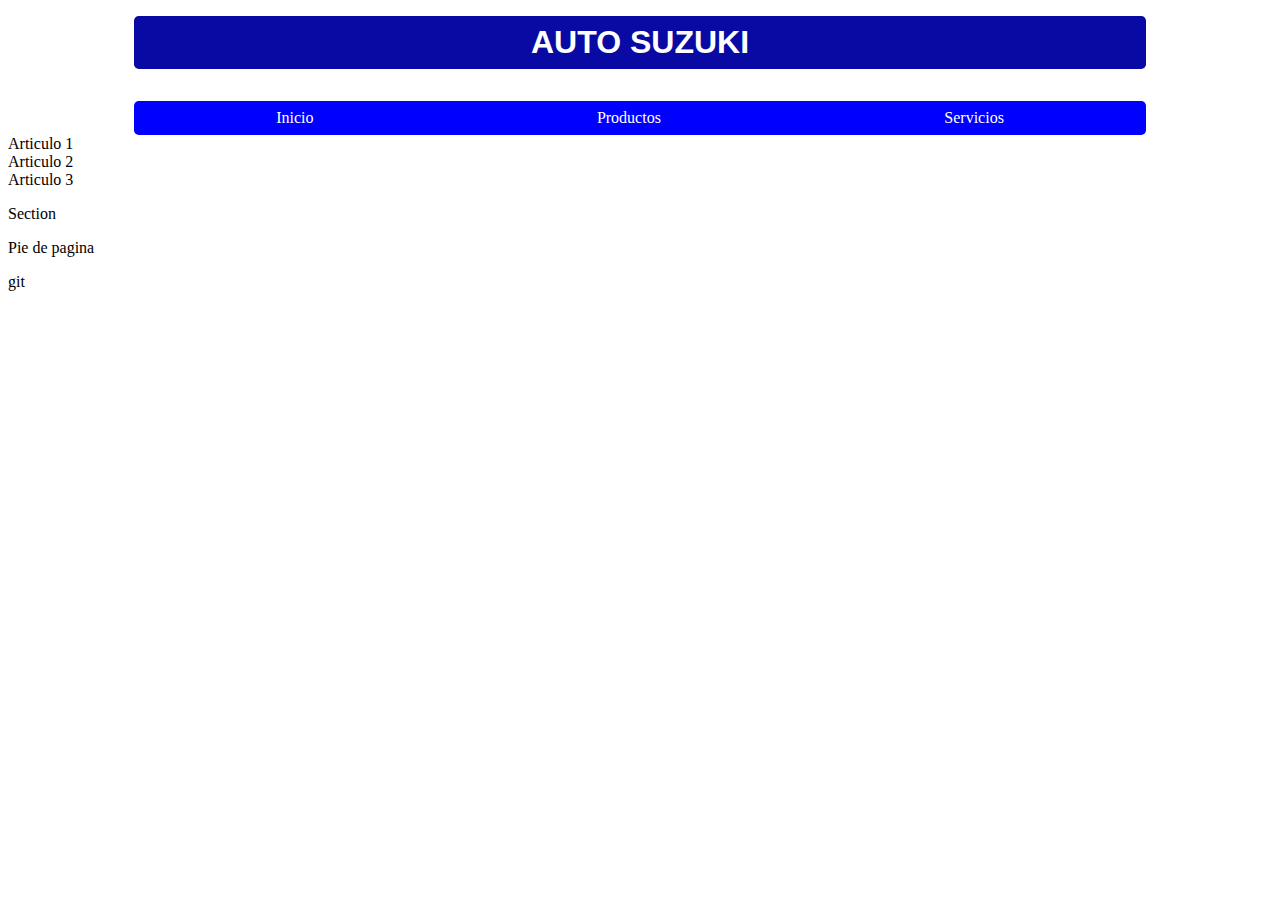
<file: index.html>
<!DOCTYPE html>
<html lang="en">
<head>
    <meta charset="UTF-8">
    <meta name="viewport" content="width=device-width, initial-scale=1.0">
    <title>Document</title>
    <link rel="stylesheet" href="./assets/css/styles.css"><!--link para que funcione los estilos en la rama creada-->
</head>
<body>
    <header>
        <h1>Auto Suzuki</h1>
    </header>
    <nav>
        <ul>
            <li>Inicio</li>
            <li>Productos</li>
            <li>Servicios</li>
        </ul>
    </nav>
    <div>
        <div>
            <main>
                <article>Articulo 1</article>
                <article>Articulo 2</article>
                <article>Articulo 3</article>
            </main>
            <section>
                <p>Section</p>
            </section>
        </div><!--Fin div izqierdo Arcle y section-->
    </div>
    <footer> <p>Pie de pagina
        
    </p></footer>
</body>
</html>git
</file>
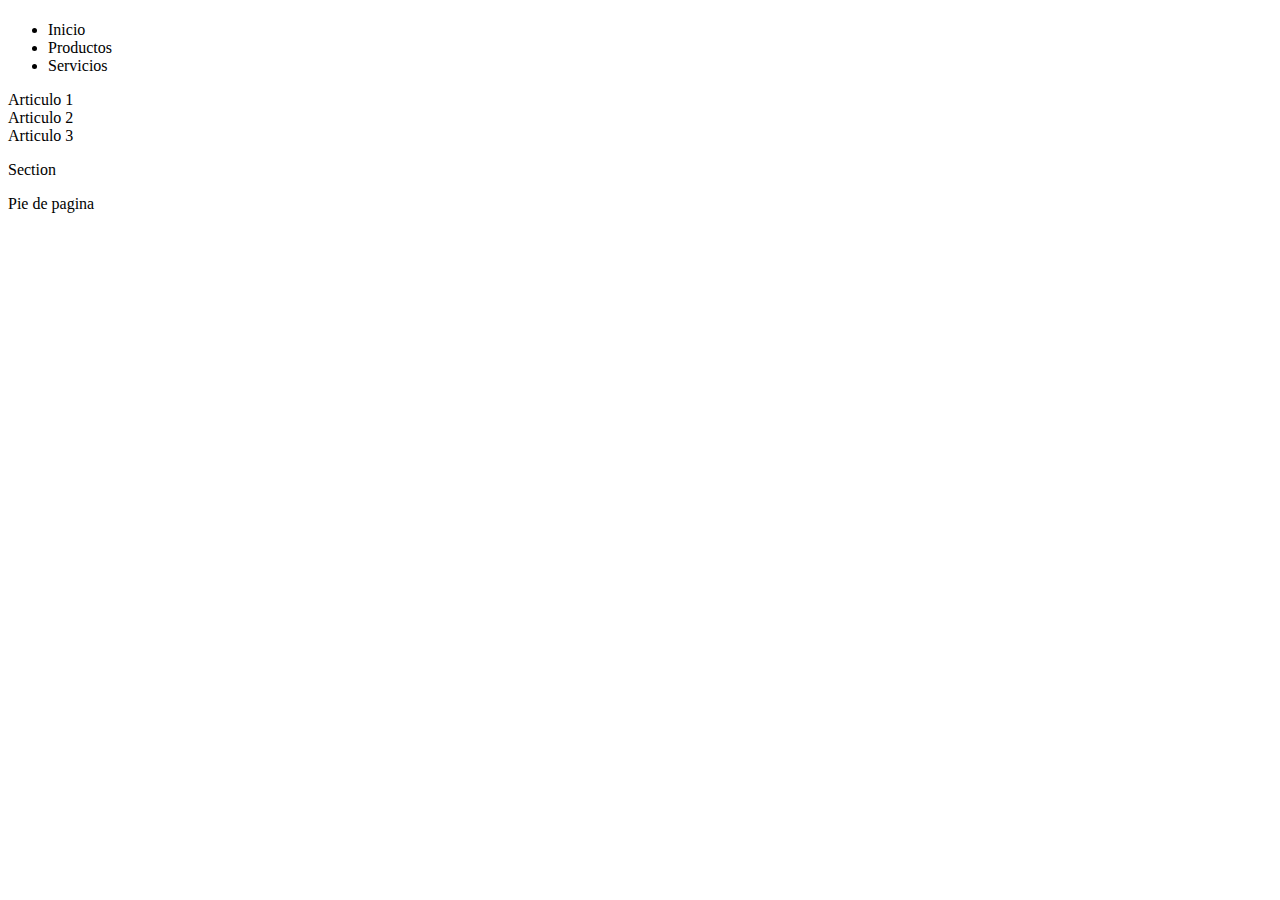
<file: assets/idenx.html>
<!DOCTYPE html>
<html lang="en">
<head>
    <meta charset="UTF-8">
    <meta name="viewport" content="width=device-width, initial-scale=1.0">
    <title>Document</title>
</head>
<body>
    <header>
        <h1></h1>
    </header>
    <nav>
        <ul>
            <li>Inicio</li>
            <li>Productos</li>
            <li>Servicios</li>
        </ul>
    </nav>
    <div>
        <div>
            <main>
                <article>Articulo 1</article>
                <article>Articulo 2</article>
                <article>Articulo 3</article>
            </main>
            <section>
                <p>Section</p>
            </section>
        </div><!--Fin div izqierdo Arcle y section-->
    </div>
    <footer> <p>Pie de pagina
        
    </p></footer>
</body>
</html>
</file>
<file: assets/css/styles.css>
header h1{
    text-transform: uppercase;
    font-family: 'Franklin Gothic Medium', 'Arial Narrow', Arial, sans-serif;
    text-align: center;
    background-color: rgb(9, 9, 163);
    max-width: 80%;
    color: white;
    margin: 0 auto;
    margin-top: 1rem;
    border-radius: .3rem;
    padding-top: .5rem;
    padding-bottom: .5rem;
 
}

nav ul{
    display: flex;
    flex-direction: row;
    list-style: none;
    margin: 0 auto;
    padding-left: 0%;
    justify-content: space-around;
    background-color: blue;
    max-width: 80%;
    margin: 0 auto;
    margin-top: 2rem;
    color: white;
    padding-top: .5rem;
    padding-bottom: .5rem;
    border-radius: .3rem;
    
}

@media (min-width: 300px) and (max-width:700px){
    nav ul{
display: flex;
flex-direction: column;
justify-content: space-evenly;
align-items: center;

    }



}
</file>
